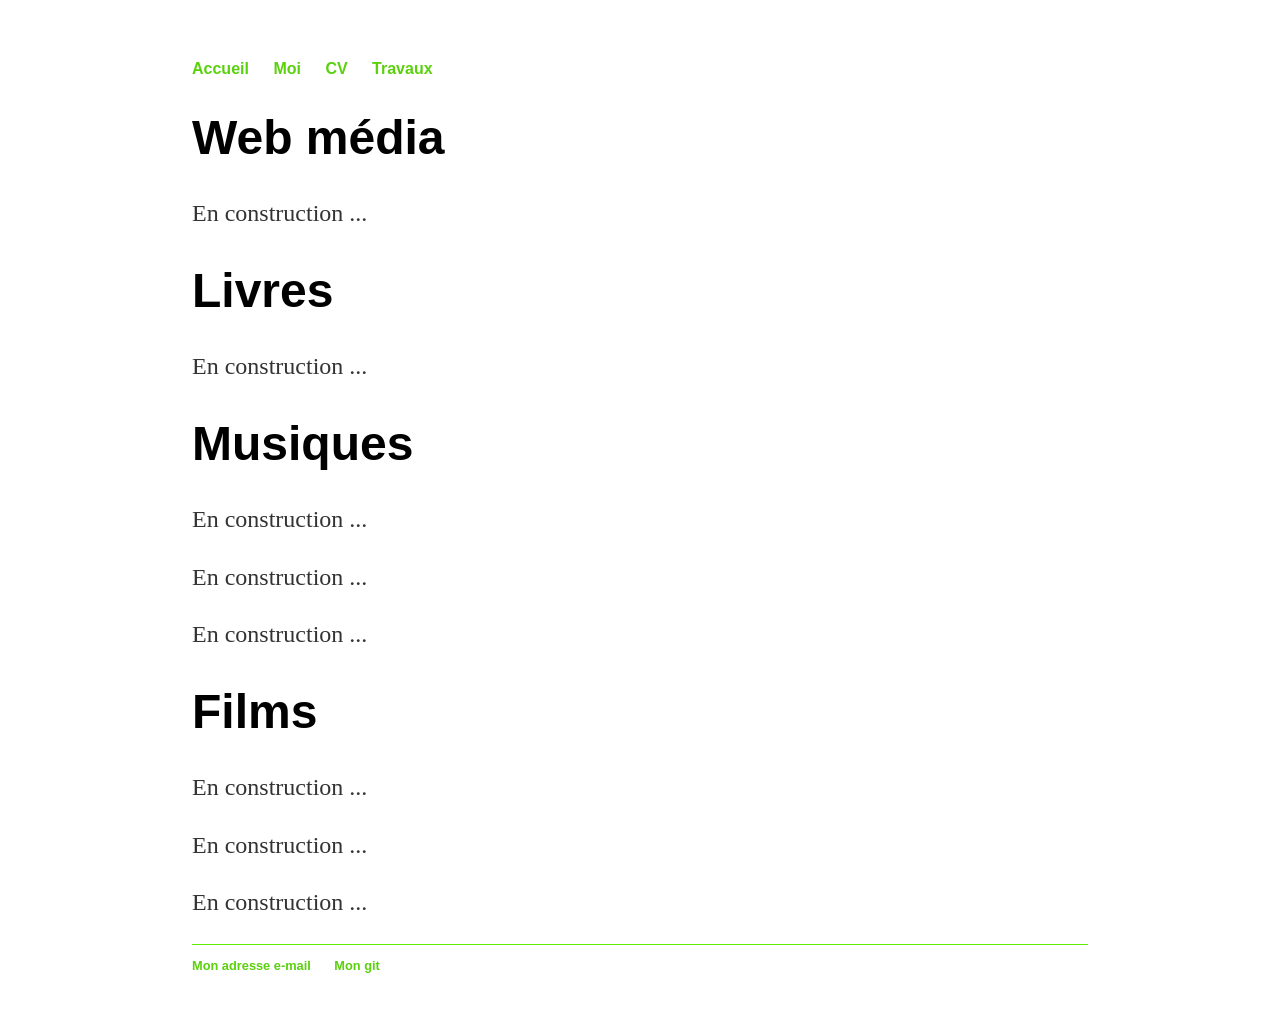
<file: me/index.html>
<!DOCTYPE html>
<html>
	<head>
		<title>William GRISON</title>
		<!-- link to main stylesheet -->
		<link rel="stylesheet" type="text/css" href="/css/main.css">
	</head>
	<body>
		<nav>
    		<ul>
        		<li><a href="/">Accueil</a></li>
	        	<li><a href="/me">Moi</a></li>
        		<li><a href="/cv">CV</a></li>
        		<li><a href="/work">Travaux</a></li>
    		</ul>
		</nav>
		<div class="container">
    		<div class="blurb">
			<h1> Web média </h1>
			<p>En construction ...</p>
    		</div><!-- /.blurb -->
		</div><!-- /.container -->

		<div class="container">
    		<div class="blurb">
			<h1> Livres </h1>
			<p>En construction ...</p>
    		</div><!-- /.blurb -->
		</div><!-- /.container -->
		
		<div class="container">
    		<div class="blurb">
			<h1> Musiques </h1>
			<p>En construction ...</p>
			<p>En construction ...</p>
			<p>En construction ...</p>
    		</div><!-- /.blurb -->
		</div><!-- /.container -->
		
		<div class="container">
    		<div class="blurb">
			<h1> Films </h1>
			<p>En construction ...</p>
			<p>En construction ...</p>
			<p>En construction ...</p>
    		</div><!-- /.blurb -->
		</div><!-- /.container -->
		<footer>
    		<ul>
        		<li><a href="mailto:william.grison@ik.me">Mon adresse e-mail</a></li>
        		<li><a href="https://github.com/21ch216">Mon git</a></li>
		</ul>
		</footer>
	</body>
</html>
</file>
<file: css/main.css>
body {
    margin: 60px auto;
    width: 70%;
}
nav ul, footer ul {
    font-family:'Helvetica', 'Arial', 'Sans-Serif';
    padding: 0px;
    list-style: none;
    font-weight: bold;
}
nav ul li, footer ul li {
    display: inline;
    margin-right: 20px;
}
a {
    text-decoration: none;
    color: #5ad10d;
}
a:hover {
    text-decoration: underline;
}
h1 {
    font-size: 3em;
    font-family:'Helvetica', 'Arial', 'Sans-Serif';
}
p {
    font-size: 1.5em;
    line-height: 1.4em;
    color: #333;
}
footer {
    border-top: 1px solid #5dee00;
    font-size: .8em;
}
</file>
